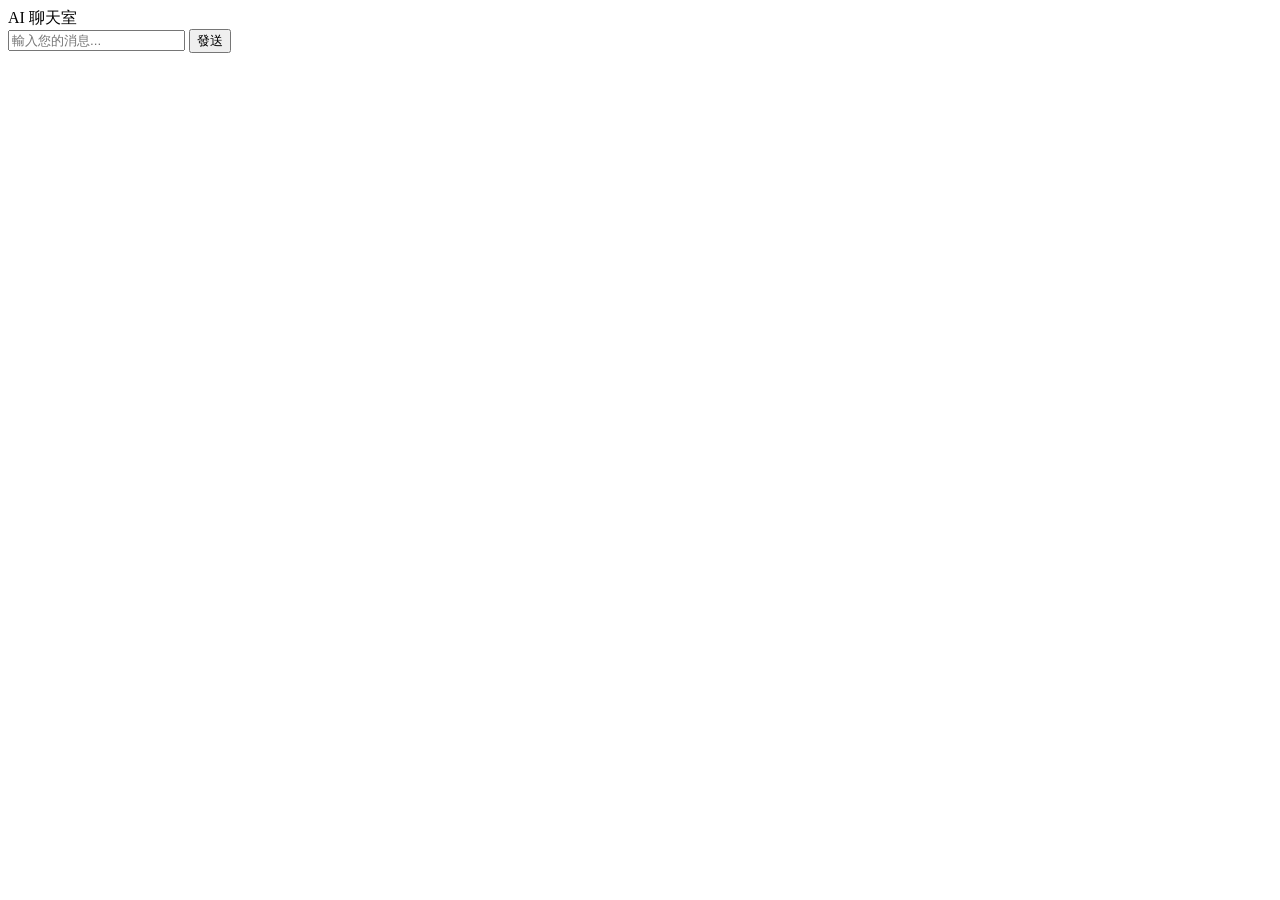
<file: templates/ai-chat-content.html>
<!-- File: templates/ai-chat-content.html -->
<!DOCTYPE html>
<html lang="zh-Hant">
<body>
<div id="chat-section" class="flex flex-col h-screen bg-gray-100 dark:bg-gray-900">
    <header class="p-4 bg-blue-600 text-white text-center font-bold text-lg shadow-md">
        AI 聊天室
    </header>

    <div
        id="chat-container"
        class="flex-1 overflow-y-auto p-4 bg-white dark:bg-gray-800 rounded-lg shadow-inner space-y-4"
    >
        <!-- 動態插入消息 -->
    </div>

    <div id="input-area" class="p-4 bg-gray-200 dark:bg-gray-700 flex items-center gap-2 shadow-md sticky bottom-0">
        <input
            type="text"
            id="message-input"
            placeholder="輸入您的消息..."
            class="flex-1 p-3 border border-gray-300 rounded-full"
        >
        <button
            id="send-button"
            class="px-6 py-3 bg-blue-500 text-white font-semibold rounded-full"
        >
            發送
        </button>
    </div>
</div>


<!-- 引入外部腳本 -->
<!-- <script src="/static/js/ai-chat.js"></script> -->
</body>
</html>
</file>
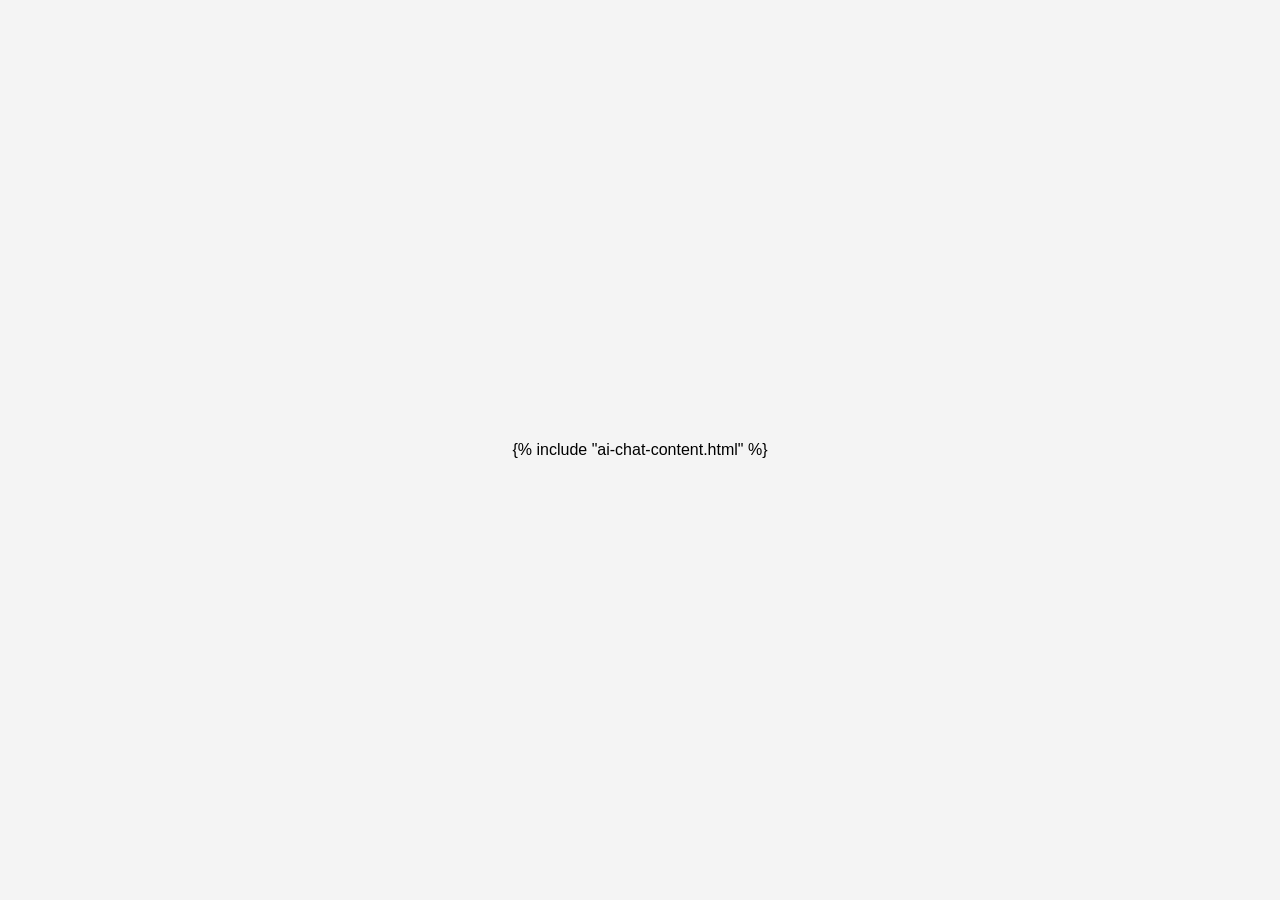
<file: templates/ai-chat.html>
<!DOCTYPE html>
<html lang="zh-Hant">
<head>
    <meta charset="UTF-8">
    <meta name="viewport" content="width=device-width, initial-scale=1.0">
    <title>AI 聊天室</title>
    <link rel="stylesheet" href="/static/css/styles.css">
</head>
<body>
    <!-- 嵌入部分模板 -->
    {% include "ai-chat-content.html" %}

    <!-- 引入 JavaScript -->
    <script src="/static/js/ai-chat.js"></script>
</body>
</html>
</file>
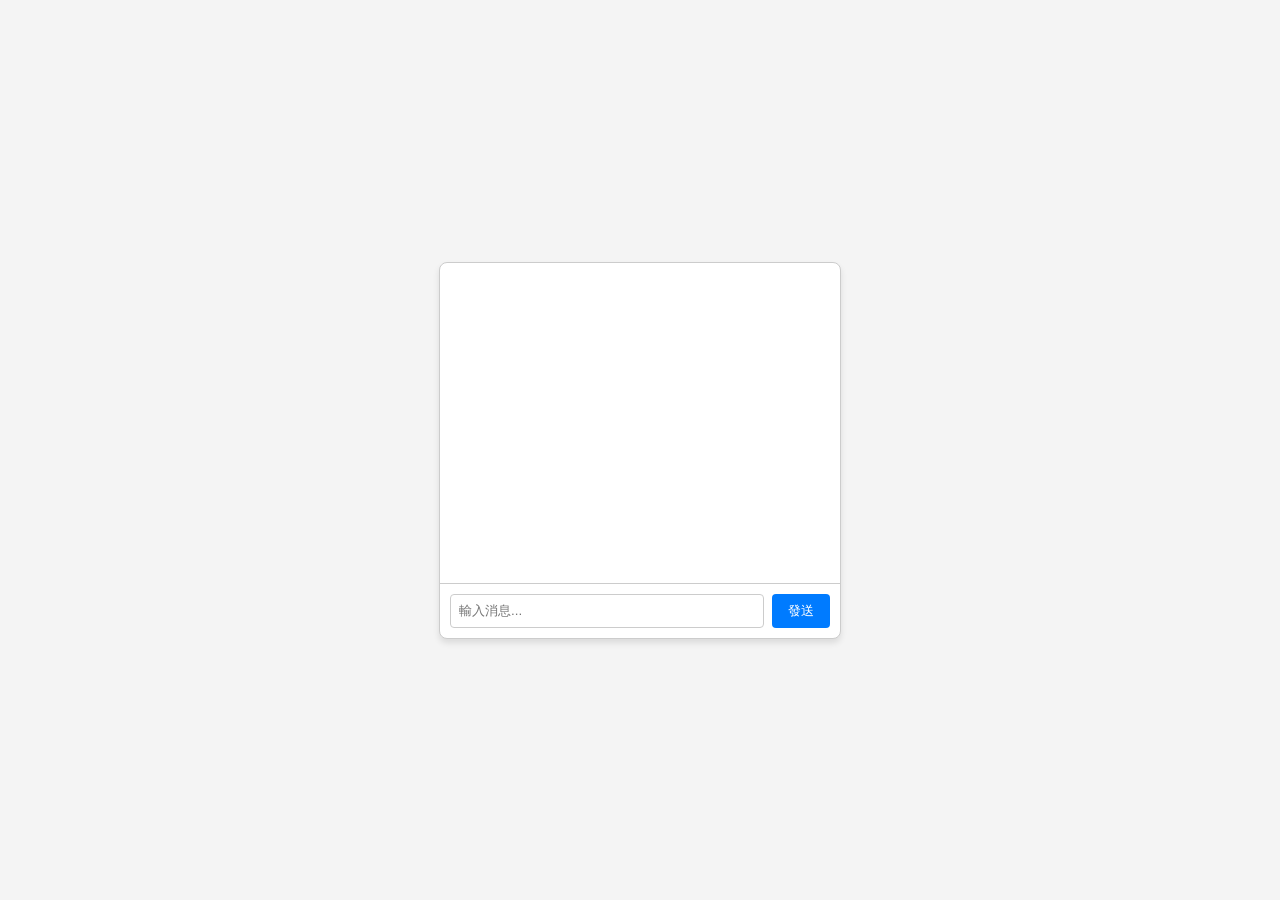
<file: templates/chat-content.html>
<!DOCTYPE html>
<html lang="en">
<head>
    <meta charset="UTF-8">
    <meta name="viewport" content="width=device-width, initial-scale=1.0">
    <title>Chat Content</title>
    <link rel="stylesheet" href="/static/css/styles.css">
</head>
<body>
    <div id="chat-container">
        <div id="messages">
            <!-- 聊天消息將動態插入此處 -->
        </div>
        <div id="chat-input">
            <input type="text" id="user-message" placeholder="輸入消息...">
            <button id="send-message">發送</button>
        </div>
    </div>
    <script src="/static/js/ai-chat.js"></script>
</body>
</html>
</file>
<file: static/css/styles.css>
body {
  font-family: Arial, sans-serif;
  margin: 0;
  padding: 0;
  display: flex;
  justify-content: center;
  align-items: center;
  height: 100vh;
  background-color: #f4f4f4;
}

#chat-container {
  width: 400px;
  background: white;
  border: 1px solid #ccc;
  border-radius: 8px;
  overflow: hidden;
  box-shadow: 0 4px 6px rgba(0, 0, 0, 0.1);
}

#messages {
  height: 300px;
  overflow-y: auto;
  padding: 10px;
  border-bottom: 1px solid #ccc;
}

#chat-input {
  display: flex;
  padding: 10px;
}

#user-message {
  flex: 1;
  padding: 8px;
  border: 1px solid #ccc;
  border-radius: 4px;
  margin-right: 8px;
}

#send-message {
  padding: 8px 16px;
  background-color: #007bff;
  color: white;
  border: none;
  border-radius: 4px;
  cursor: pointer;
}

#send-message:hover {
  background-color: #0056b3;
}
</file>
